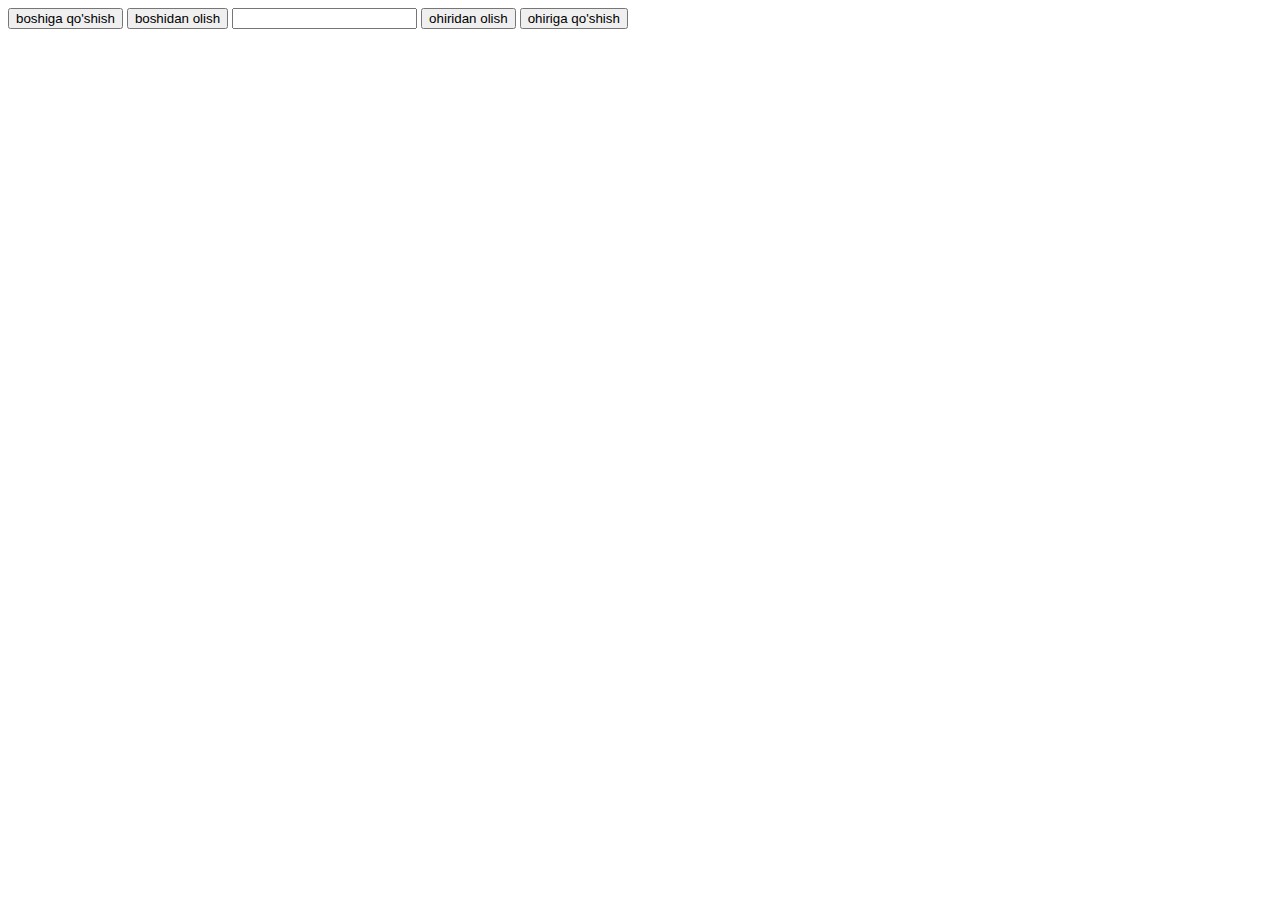
<file: index2.html>
<!DOCTYPE html>
<html lang="en">
<head>
    <meta charset="UTF-8">
    <meta http-equiv="X-UA-Compatible" content="IE=edge">
    <meta name="viewport" content="width=device-width, initial-scale=1.0">
    <title>Document</title>
</head>
<body>
    <button class="push">boshiga qo'shish</button>
    <button class="pop">boshidan olish</button>
    <input type="text">
    <button class="shift">ohiridan olish</button>
    <button class="unshift">ohiriga qo'shish</button>
    <ul class="menu"></ul>
    <script src="main2.js" ></script>
</body>
</html>
</file>
